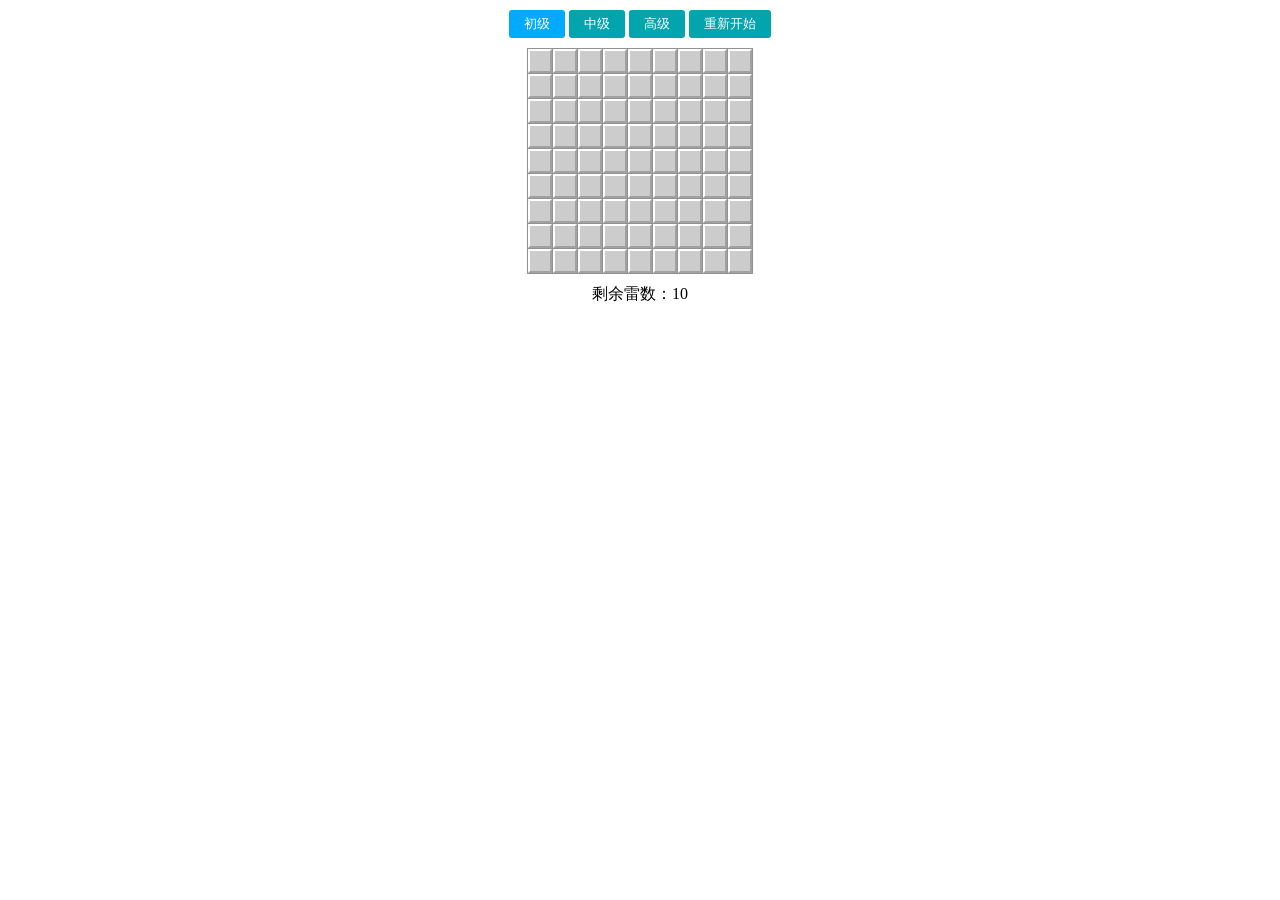
<file: 1/index.html>
<!DOCTYPE html>
<html lang="en">

<head>
    <meta charset="UTF-8">
    <meta name="viewport" content="width=device-width, initial-scale=1.0">
    <title>Document</title>
    <link rel="stylesheet" href="style.css">
</head>

<body>
    <div class="main">
        <div class="level">
            <button class="active">初级</button>
            <button>中级</button>
            <button>高级</button>
            <button>重新开始</button>
        </div>
        <div class="gameBox"></div>
        <div class="info">剩余雷数：<span class="mineNum"></span></div>
    </div>
    <script src="index.js"></script>
</body>

</html>
</file>
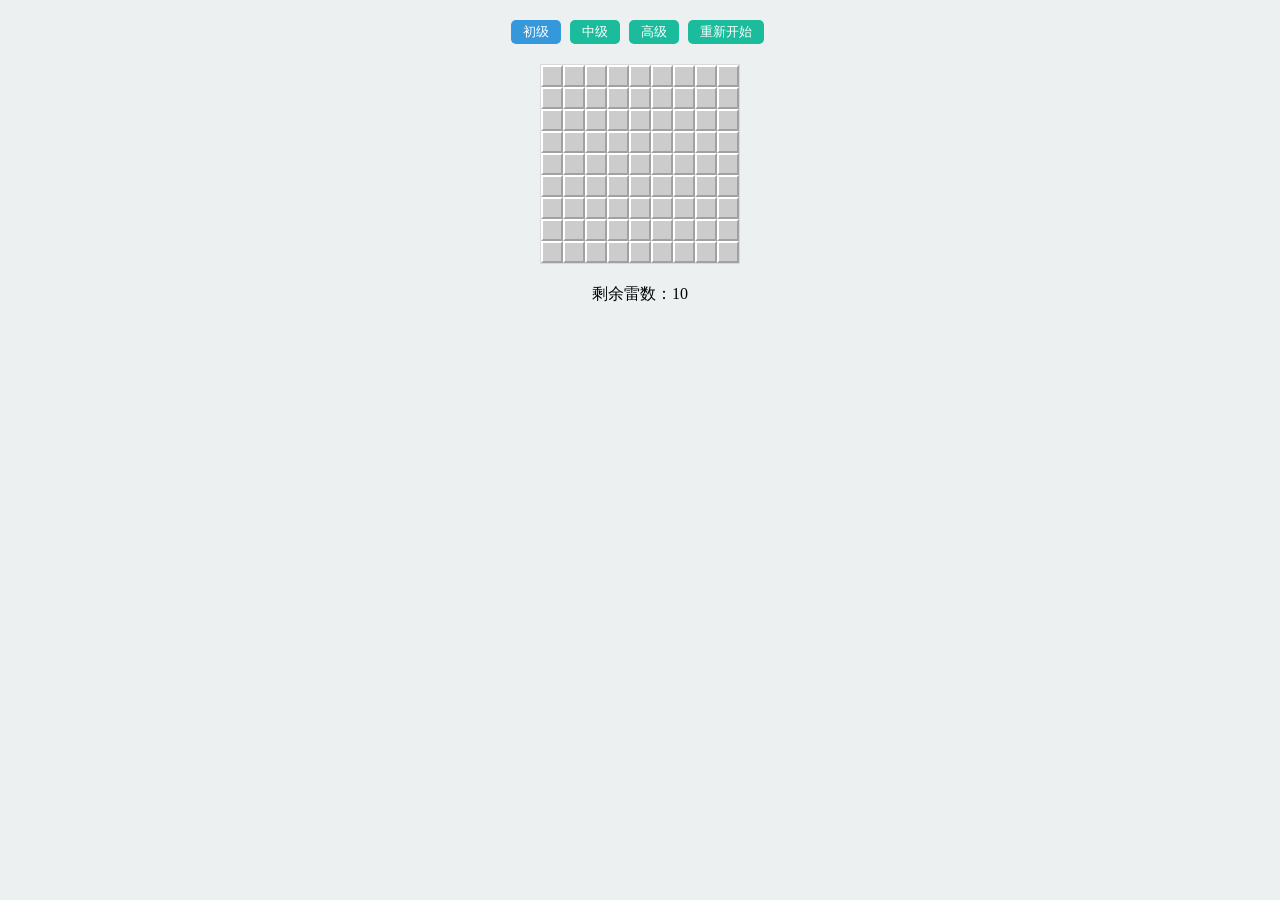
<file: 2/index.html>
<!DOCTYPE html>
<html lang="en">

<head>
    <meta charset="UTF-8">
    <meta name="viewport" content="width=device-width, initial-scale=1.0">
    <title>Document</title>
    <link rel="stylesheet" href="index.css">
</head>

<body>
    <div class="level">
        <button class="btn active">初级</button>
        <button class="btn">中级</button>
        <button class="btn">高级</button>
        <button class="reset">重新开始</button>
    </div>
    <div class="game-box"></div>
    <div class="info">剩余雷数：<span></span></div>
    <script src="index.js"></script>
</body>

</html>
</file>
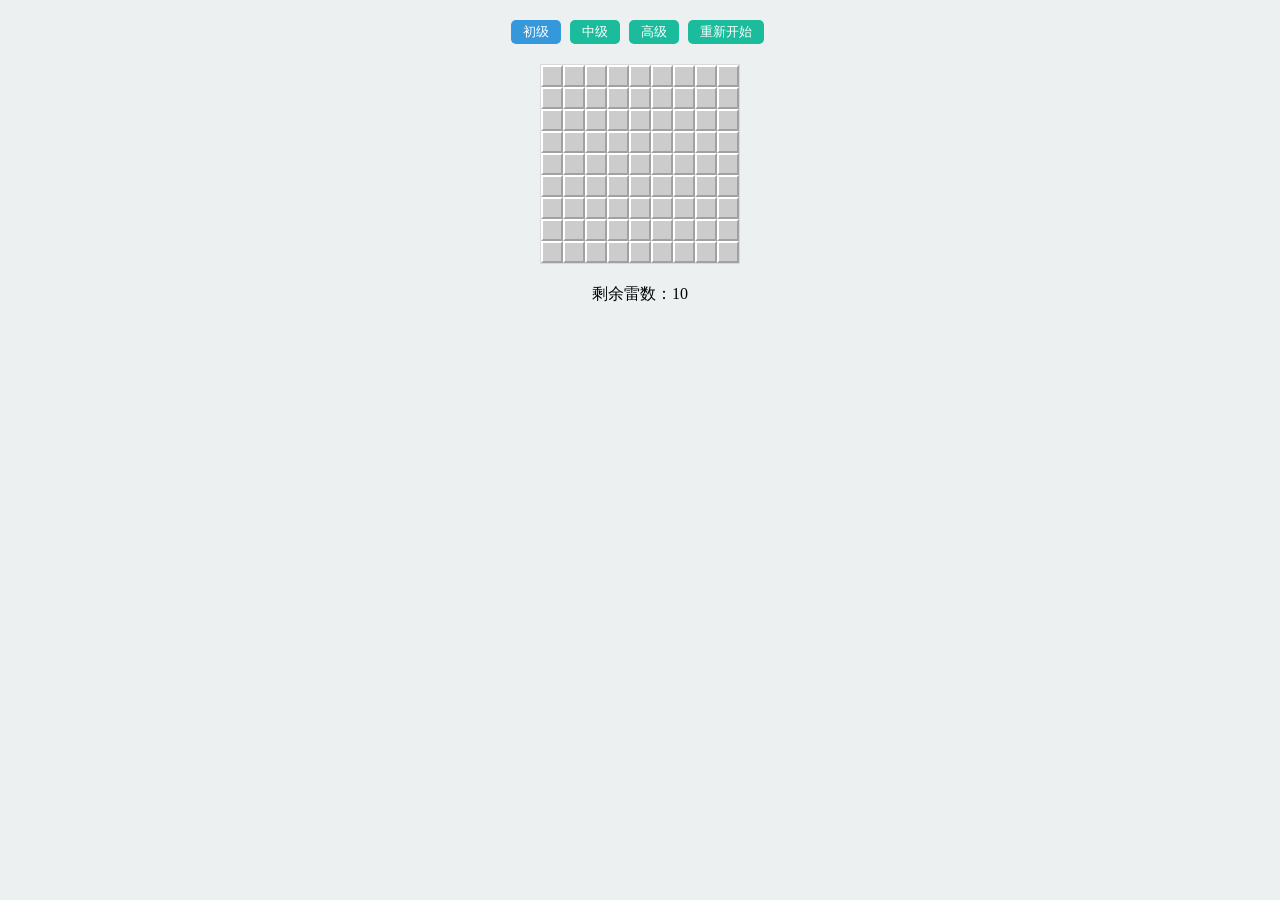
<file: 3/index.html>
<!DOCTYPE html>
<html lang="en">

<head>
    <meta charset="UTF-8">
    <meta name="viewport" content="width=device-width, initial-scale=1.0">
    <title>Document</title>
    <link rel="stylesheet" href="index.css">
</head>

<body>
    <div class="level">
        <button class="active">初级</button>
        <button>中级</button>
        <button>高级</button>
        <button>重新开始</button>
    </div>
    <div class="game-box"></div>
    <div class="info">剩余雷数：<span></span></div>
    <script src="index.js"></script>
</body>

</html>
</file>
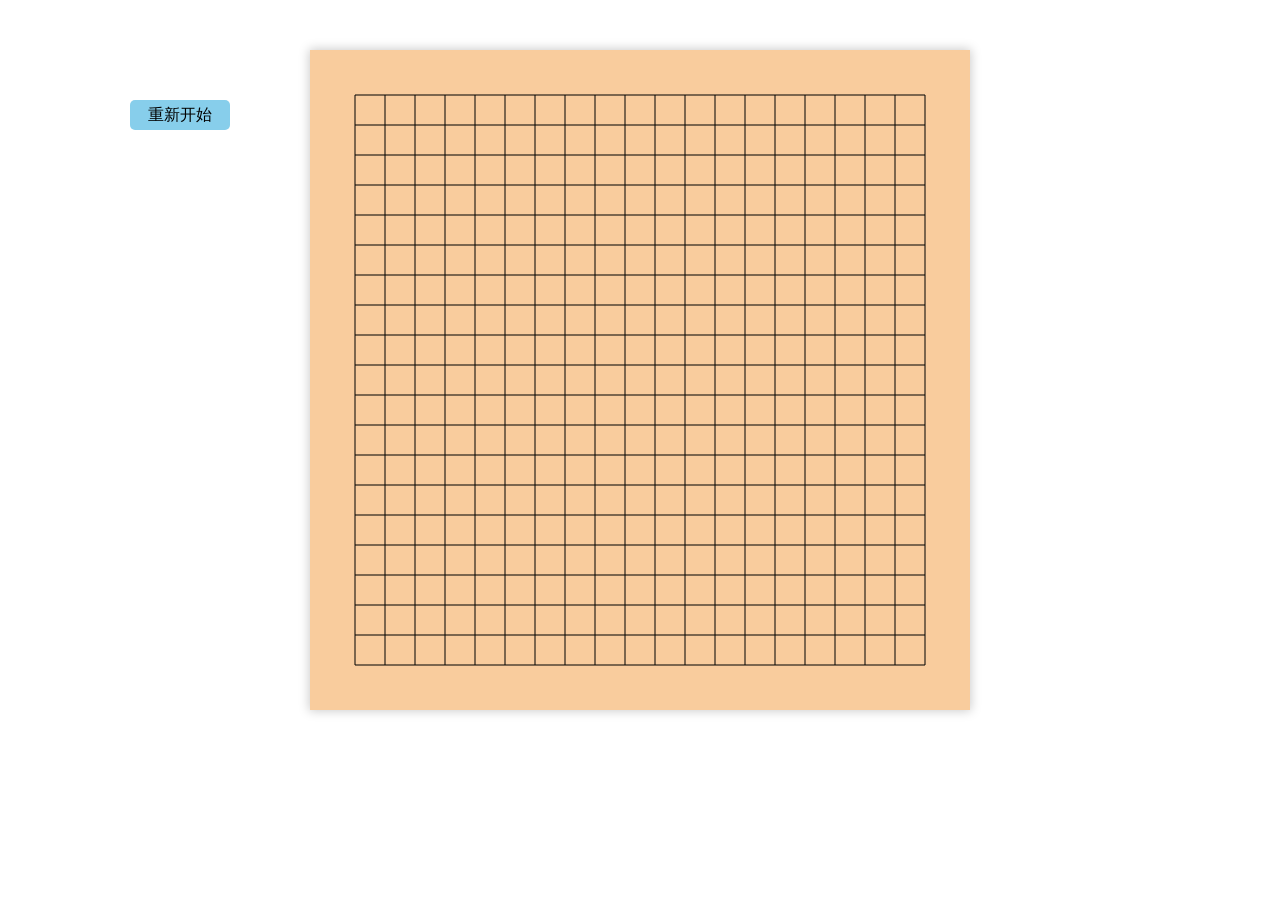
<file: Gomoku/index.html>
<!DOCTYPE html>
<html lang="en">

<head>
    <meta charset="UTF-8">
    <meta name="viewport" content="width=device-width, initial-scale=1.0">
    <title>Document</title>
    <link rel="stylesheet" href="index.css">
</head>

<body>
    <div class="chess"></div>
    <div class="reset">重新开始</div>
    <script src="index.js"></script>
</body>

</html>
</file>
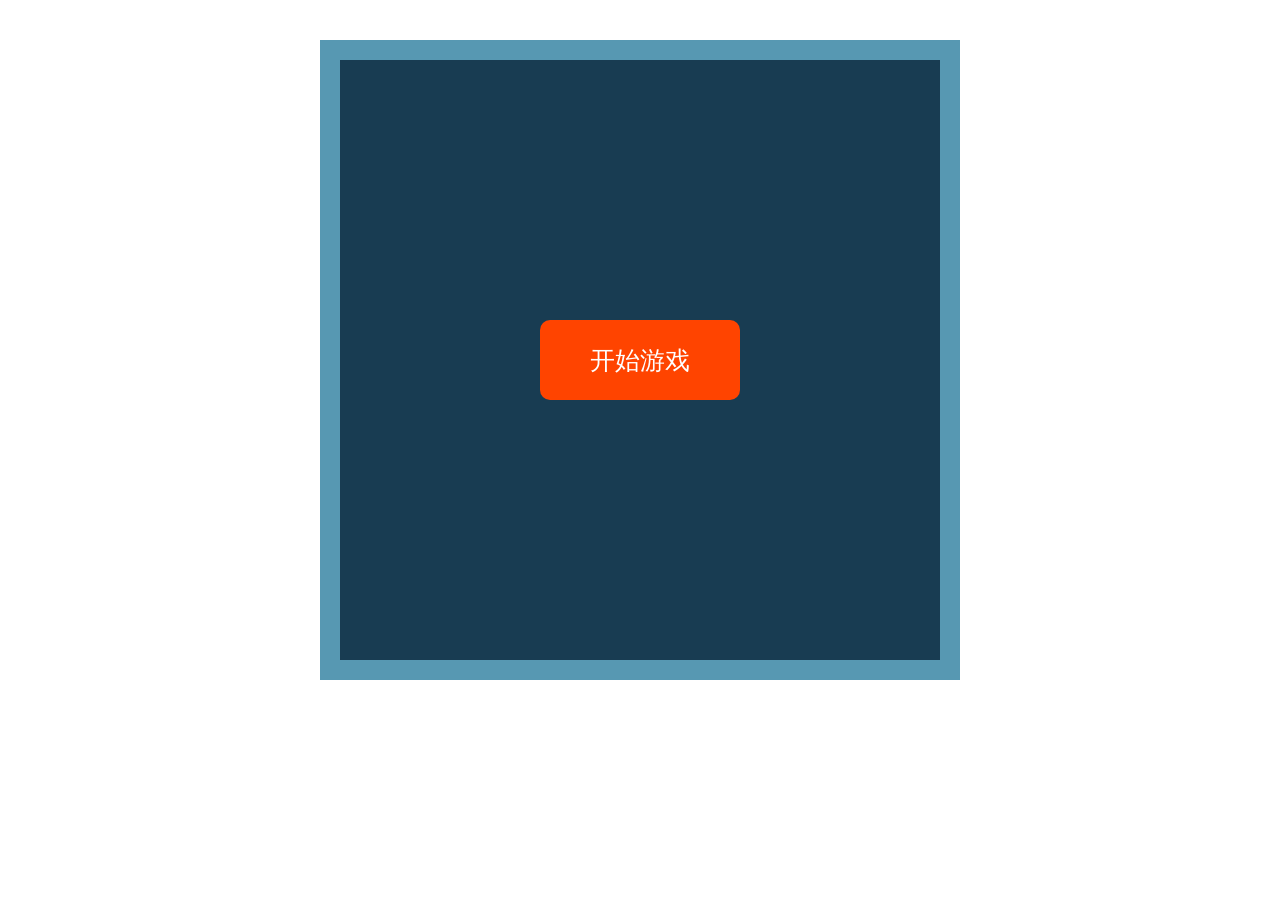
<file: Snake/1/index.html>
<!DOCTYPE html>
<html lang="en">

<head>
    <meta charset="UTF-8">
    <meta name="viewport" content="width=device-width, initial-scale=1.0">
    <title>Document</title>
    <link rel="stylesheet" href="index.css">
    <link rel="stylesheet" href="https://cdn.staticfile.org/font-awesome/4.7.0/css/font-awesome.css">
</head>

<body>
    <div class="content">
        <div class="btn start-btn"><button>开始游戏</button></div>
        <div class="btn pause-btn"><button><i class="fa fa-play-circle-o" aria-hidden="true"></i></button></div>
        <div id="snake-wrap"></div>
    </div>
    <script src="index.js"></script>
</body>

</html>
</file>
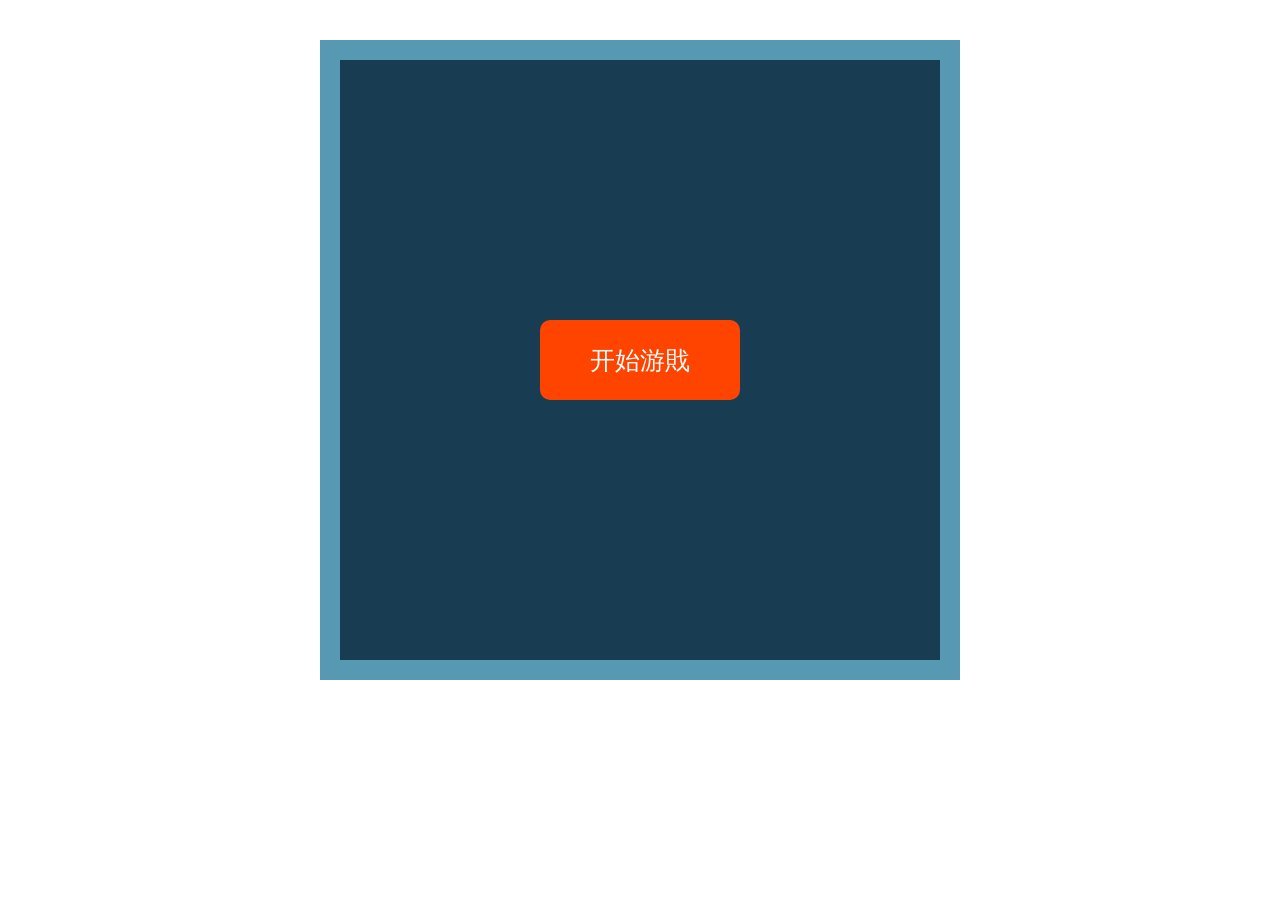
<file: Snake/2/index.html>
<!DOCTYPE html>
<html lang="en">

<head>
    <meta charset="UTF-8">
    <meta name="viewport" content="width=device-width, initial-scale=1.0">
    <title>Document</title>
    <link rel="stylesheet" href="index.css">
    <link rel="stylesheet" href="https://cdn.staticfile.org/font-awesome/4.7.0/css/font-awesome.css">
</head>

<body>
    <div class="content">
        <div class="btn start-btn"><button>开始游戝</button></div>
        <div class="btn pause-btn"><button><i class="fa fa-play-circle-o" aria-hidden="true"></i></button></div>
        <div id="snake-wrap"></div>
    </div>
    <script src="index.js"></script>
</body>

</html>
</file>
<file: 1/style.css>
* {
    margin: 0;
    padding: 0;
}

.main {
    margin: 10px auto;
}

.level {
    text-align: center;
    margin-bottom: 10px;
}

.level button {
    padding: 5px 15px;
    background-color: #02a4ad;
    border: none;
    outline: none;
    color: #fff;
    border-radius: 3px;
    cursor: pointer;
}

.level .active {
    background-color: #00abff;
}

table {
    margin: 0 auto;
    border-spacing: 1px;
    background-color: #929196;
}

td {
    width: 20px;
    height: 20px;
    background-color: #ccc;
    border: 2px solid;
    border-color: #fff #a1a1a1 #a1a1a1 #fff;
    text-align: center;
    line-height: 20px;
    font-weight: bold;
}

.info {
    margin-top: 10px;
    text-align: center;
}

.mine {
    background: #d9d9d9 url(3.jpg) no-repeat center;
    background-size: cover;
}

.flag {
    background: #ccc url(2.jpg) no-repeat center;
    background-size: cover;
}

td.zero {
    border-color: #d9d9d9;
    background: #d9d9d9;
}

td.one {
    border-color: #d9d9d9;
    background: #d9d9d9;
    color: #0332fe;
}

td.two {
    border-color: #d9d9d9;
    background: #d9d9d9;
    color: #019f02;
}

td.three {
    border-color: #d9d9d9;
    background: #d9d9d9;
    color: #ff2600;
}

td.four {
    border-color: #d9d9d9;
    background: #d9d9d9;
    color: #93208f;
}

td.five {
    border-color: #d9d9d9;
    background: #d9d9d9;
    color: #ff7f29;
}

td.six {
    border-color: #d9d9d9;
    background: #d9d9d9;
    color: #ff3fff;
}

td.seven {
    border-color: #d9d9d9;
    background: #d9d9d9;
    color: #3fffbf;
}

td.eight {
    border-color: #d9d9d9;
    background: #d9d9d9;
    color: #22ee0f;
}
</file>
<file: 2/index.css>
* {
    margin: 0;
    padding: 0;
}

html {
    background-color: #ecf0f1;
}

.level {
    text-align: center;
    padding-top: 20px;
}

.level button {
    padding: 3px 12px;
    margin-right: 5px;
    border-radius: 5px;
    border: none;
    background-color: #1abc9c;
    color: white;
    cursor: pointer;
    user-select: none;
    outline: none;
}

.level .active {
    background-color: #3498db;
}

.game-box {
    position: relative;
    margin: 0 auto;
    margin-top: 20px;
    border: 1px solid #d9d9d9;
}

.game-box div {
    width: 22px;
    height: 22px;
    text-align: center;
    line-height: 22px;
    position: absolute;
    box-sizing: border-box;
    background-color: #ccc;
    border: 2px solid;
    border-color: #fff #a1a1a1 #a1a1a1 #fff;
    background-size: 100% 100%;
    user-select: none;
}

.game-box .flag {
    background-image: url(2.jpg);
}

.game-box .mine {
    background-image: url(3.jpg);
}

.info {
    margin-top: 20px;
    text-align: center;
}

.game-box .number {
    border: 1px solid;
    border-color: #ccc;
    background: #d9d9d9;
}

.game-box .one {
    color: #0332fe;
}

.game-box .two {
    color: #019f02;
}

.game-box .three {
    color: #ff2600;
}

.game-box .four {
    color: #93208f;
}

.game-box .five {
    color: #ff7f29;
}

.game-box .six {
    color: #ff3fff;
}

.game-box .seven {
    color: #3fffbf;
}

.game-box .eight {
    color: #22ee0f;
}
</file>
<file: 3/index.css>
* {
    margin: 0;
    padding: 0;
}

html {
    background-color: #ecf0f1;
}

.level {
    text-align: center;
    padding-top: 20px;
}

.level button {
    padding: 3px 12px;
    margin-right: 5px;
    border-radius: 5px;
    border: none;
    background-color: #1abc9c;
    color: white;
    cursor: pointer;
    user-select: none;
    outline: none;
}

.level .active {
    background-color: #3498db;
}

.game-box {
    position: relative;
    margin: 20px auto;
    border: 1px solid #d9d9d9;
}

.game-box div {
    width: 22px;
    height: 22px;
    text-align: center;
    line-height: 22px;
    position: absolute;
    box-sizing: border-box;
    background-color: #ccc;
    border: 2px solid;
    border-color: #fff #a1a1a1 #a1a1a1 #fff;
    background-size: 100% 100%;
    user-select: none;
}

.game-box .flag {
    background-image: url(2.jpg);
}

.game-box .mine {
    background-image: url(3.jpg);
}

.info {
    text-align: center;
}

.game-box .number {
    border: 1px solid #ccc;
    background: #d9d9d9;
}

.game-box .zero {
    color: #d9d9d9;
}

.game-box .one {
    color: #0332fe;
}

.game-box .two {
    color: #019f02;
}

.game-box .three {
    color: #ff2600;
}

.game-box .four {
    color: #93208f;
}

.game-box .five {
    color: #ff7f29;
}

.game-box .six {
    color: #ff3fff;
}

.game-box .seven {
    color: #3fffbf;
}

.game-box .eight {
    color: #22ee0f;
}
</file>
<file: Gomoku/index.css>
* {
    margin: 0;
    padding: 0;
}

.chess {
    position: relative;
    margin: 50px auto 0;
    width: 660px;
    height: 660px;
    background-color: #F9CC9D;
    box-shadow: 0 0 10px 1px #ccc;
}

.chess div {
    position: absolute;
    width: 30px;
    height: 30px;
    cursor: pointer;
}

.chess .end:hover {
    background-color: #F9CC9D;
    outline: 1px red dashed;
}

.chess .end:hover::before,
.chess .end:hover::after {
    display: none;
}

.chess .hid::before,
.chess .hid::after {
    display: none;
}

.chess div::before,
.chess div::after {
    content: '';
    position: absolute;
    background-color: black;
    transform: translateY(calc(15px - 50%));
    height: 1px;
    width: 30px;
}

.chess div::after {
    transform: translateX(calc(15px - 50%));
    height: 30px;
    width: 1px;
}

.chess div:nth-of-type(20n+1)::before {
    transform: translateY(calc(15px - 50%)) translateX(15px);
    width: 15px;
}

.chess div:nth-of-type(20n)::before {
    width: 15px;
}

.chess div:nth-of-type(-n+20)::after {
    transform: translateX(calc(15px - 50%)) translateY(15px);
    height: 15px;
}

.chess div:nth-last-of-type(-n+20)::after {
    height: 15px;
}

.reset {
    position: fixed;
    left: 130px;
    top: 100px;
    cursor: pointer;
    width: 100px;
    height: 30px;
    line-height: 30px;
    text-align: center;
    background-color: skyblue;
    border-radius: 5px;
}

.reset:hover {
    background-color: salmon;
    color: white;
}
</file>
<file: Snake/1/index.css>
* {
    margin: 0;
    padding: 0;
}

.content {
    width: 640px;
    height: 640px;
    position: relative;
    margin: 40px auto;
}

.btn {
    position: absolute;
    left: 0;
    top: 0;
    width: 100%;
    height: 100%;
    background-color: rgba(0, 0, 0, .3);
    z-index: 2;
}

.btn button {
    background: none;
    border: none;
    background-size: 100% 100%;
    cursor: pointer;
    outline: none;
    position: absolute;
    left: 50%;
    top: 50%;
    transform: translate(-50%, -50%);
}

.start-btn button {
    width: 200px;
    height: 80px;
    background-color: #f40;
    font-size: 25px;
    color: white;
    border-radius: 10px;
}

.pause-btn {
    display: none;
}

.pause-btn button i.fa {
    width: 70px;
    height: 70px;
    font-size: 50px;
    color: white;
    line-height: 70px;
    text-align: center;
}

#snake-wrap {
    position: relative;
    width: 600px;
    height: 600px;
    background-color: #225675;
    border: 20px solid #7dd9ff;
}

#snake-wrap div {
    position: absolute;
    width: 20px;
    height: 20px;
}

.snake-head {
    background-color: #9ddbb1;
    border-radius: 50%;
    position: relative;
}

.snake-head::after {
    content: '';
    position: absolute;
    left: 50%;
    top: 50%;
    transform: translate(-50%, -50%);
    background-color: salmon;
    width: 7px;
    height: 7px;
    border-radius: 50%;
}

.snake-body {
    background-color: #9ddbb1;
    border-radius: 50%;
}

.food {
    background-color: salmon;
    border-radius: 50%;
}
</file>
<file: Snake/2/index.css>
* {
    margin: 0;
    padding: 0;
}

.content {
    width: 640px;
    height: 640px;
    position: relative;
    margin: 40px auto;
}

.btn {
    position: absolute;
    left: 0;
    top: 0;
    width: 100%;
    height: 100%;
    background-color: rgba(0, 0, 0, .3);
    z-index: 2;
}

.btn button {
    background: none;
    border: none;
    background-size: 100% 100%;
    cursor: pointer;
    outline: none;
    position: absolute;
    left: 50%;
    top: 50%;
    transform: translate(-50%, -50%);
}

.start-btn button {
    width: 200px;
    height: 80px;
    background-color: #f40;
    font-size: 25px;
    color: white;
    border-radius: 10px;
}

.pause-btn {
    display: none;
}

.pause-btn button i.fa {
    width: 70px;
    height: 70px;
    font-size: 50px;
    color: white;
    line-height: 70px;
    text-align: center;
}

#snake-wrap {
    position: relative;
    width: 600px;
    height: 600px;
    background-color: #225675;
    border: 20px solid #7dd9ff;
}

#snake-wrap div {
    position: absolute;
    width: 20px;
    height: 20px;
}

.snake-head {
    background-color: #9ddbb1;
    border-radius: 50%;
    position: relative;
}

.snake-head::after {
    content: '';
    position: absolute;
    left: 50%;
    top: 50%;
    transform: translate(-50%, -50%);
    background-color: salmon;
    width: 7px;
    height: 7px;
    border-radius: 50%;
}

.snake-body {
    background-color: #9ddbb1;
    border-radius: 50%;
}

.food {
    background-color: salmon;
    border-radius: 50%;
}
</file>
